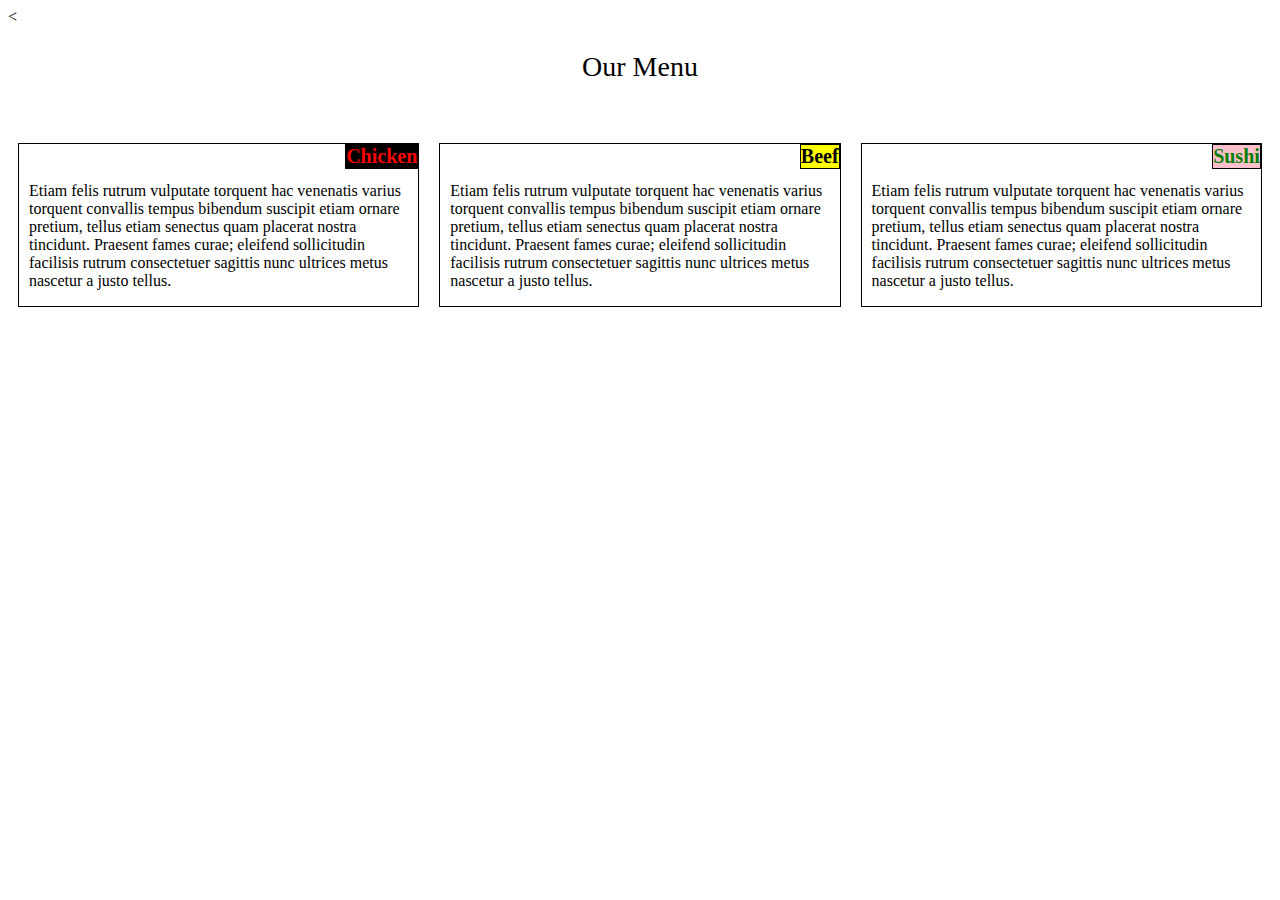
<file: Module2 solution/index.html>
<!Doctype html>
<!DOCTYPE html>
<html>
<head>
	<title>Coursera test</title>
	<link rel="stylesheet" type="text/css" href="css/solution.css">
	<meta charset="utf-8">
	<meta name="viewport" content="width=device-width, initial-scale=1">
	<
</head>

<body>
	<header> Our Menu </header>

	<div class="row">
		<div class="col-lg-4 col-md-6 col-s-12">
		<div class="container">
			<h1 class="menu-header" id="chicken-header">Chicken</h1>
			<p class="menu-content" > 
			Etiam felis rutrum vulputate torquent hac venenatis varius torquent convallis tempus bibendum suscipit etiam ornare pretium, tellus etiam senectus quam placerat nostra tincidunt. Praesent fames curae; eleifend sollicitudin facilisis rutrum consectetuer sagittis nunc ultrices metus nascetur a justo tellus.</p>
		</div>
		</div>

		<div class="col-lg-4 col-md-6 col-s-12">
		<div class="container">
			<h1 class="menu-header" id="beef-header"> Beef </h1>
			<p class="menu-content">
			Etiam felis rutrum vulputate torquent hac venenatis varius torquent convallis tempus bibendum suscipit etiam ornare pretium, tellus etiam senectus quam placerat nostra tincidunt. Praesent fames curae; eleifend sollicitudin facilisis rutrum consectetuer sagittis nunc ultrices metus nascetur a justo tellus.</p>
		</div>
		</div>

		<div class="col-lg-4 col-md-12 col-s-12">
		<div class="container">
			<h1 class="menu-header" id="sushi-header"> Sushi </h1>
			<p class="menu-content">
			Etiam felis rutrum vulputate torquent hac venenatis varius torquent convallis tempus bibendum suscipit etiam ornare pretium, tellus etiam senectus quam placerat nostra tincidunt. Praesent fames curae; eleifend sollicitudin facilisis rutrum consectetuer sagittis nunc ultrices metus nascetur a justo tellus.</p>
		</div>
		</div>
	</div>
</body>
</html>
</file>
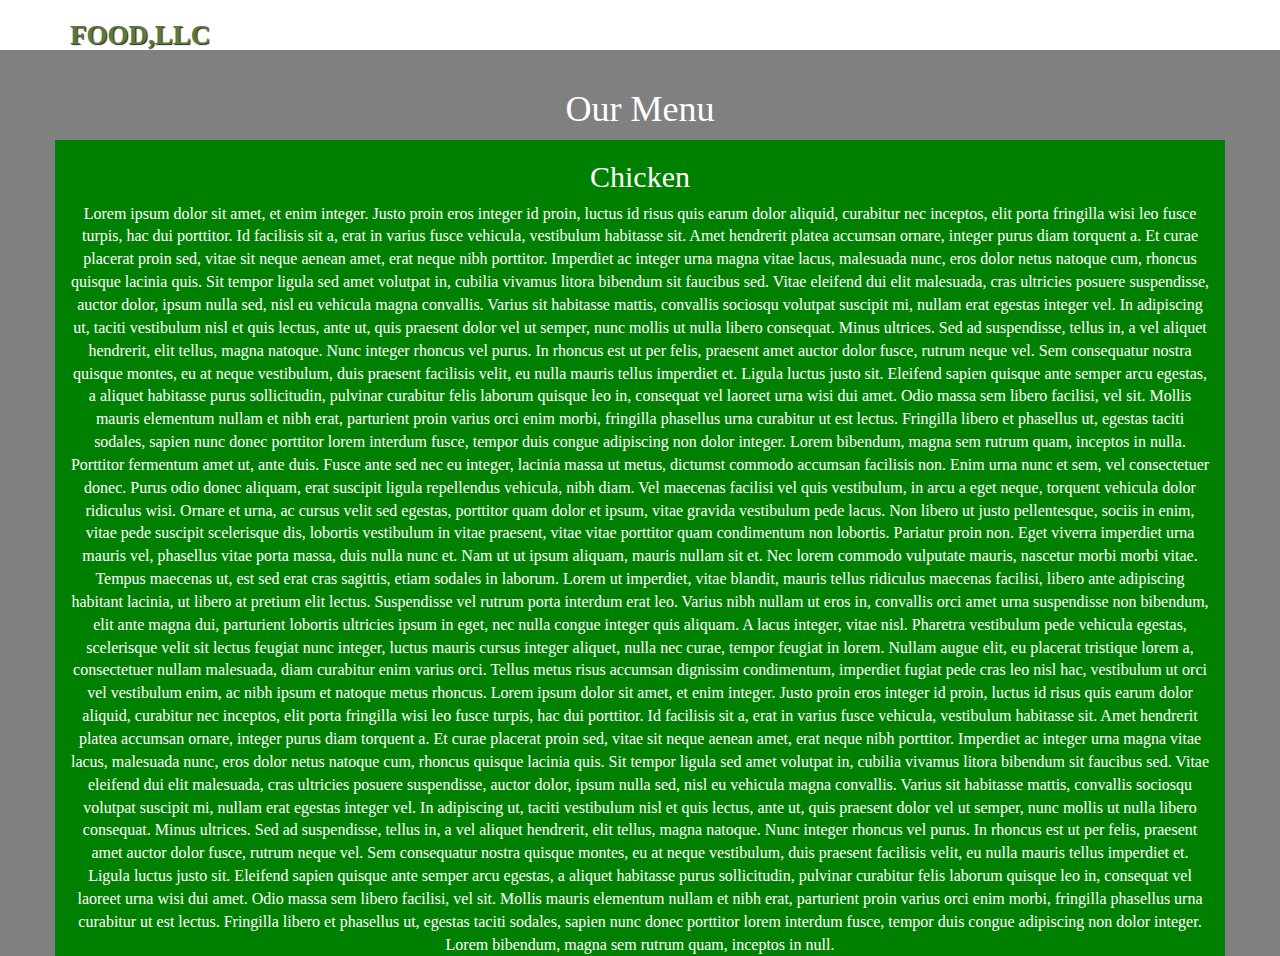
<file: Module3 solution/index.html>
<!doctype html>
<html lang="en">
  <head>
    <meta charset="utf-8">
    <meta http-equiv="X-UA-Compatible" content="IE=edge">
    <meta name="viewport" content="width=device-width, initial-scale=1">

    <link rel="stylesheet" href="https://maxcdn.bootstrapcdn.com/bootstrap/3.3.7/css/bootstrap.min.css">
	<link rel="stylesheet" type="text/css" href="css/index.css">

	</head>

		<body>
			<script src="https://ajax.googleapis.com/ajax/libs/jquery/3.2.1/jquery.min.js"></script>
			<script src="https://maxcdn.bootstrapcdn.com/bootstrap/3.3.7/js/bootstrap.min.js"></script>
		</body>
</html>

<header>
<nav id="header-nav" class="navbar navbar-default">
		<div class="container">
			<div class="navbar-header">
				<div class="navbar-brand">
					<a href="index.html"><h1>Food,LLC</h1></a>
                      </div> <!-- close navbar-brand -->
 
             </div>  <!-- close navbar header -->

             

             <div class="navbar-header">
               <button type="button" class="navbar-toggle collapsed" data-toggle="collapse" data-target="#bs-example-navbar-collapse-1" aria-expanded="false">
                <span class="sr-only">Toggle navigation</span>
                <span class="icon-bar"></span>
                <span class="icon-bar"></span>
               <span class="icon-bar"></span>
               </button>
    
    </div>

    <!-- Collect the nav links, forms, and other content for toggling -->
    <div class="collapse navbar-collapse" id="bs-example-navbar-collapse-1">
      <ul class="nav navbar-nav">
        <li><a href="#" class="text-center visible-xs">Chicken <span class="sr-only">(current)</span></a></li>
        <li><a href="#" class="text-center visible-xs">Beef</a></li>
        <li class="dropdown">
          <a href="#" class="text-center visible-xs">Sushi</a>
      
      </li>
      </ul>
      </div>
      </div>
      </nav>
      </header>


      <div id="main content" class="container">
      <h1 id="menu-categories-title" class="text-center">Our Menu</h1>
      <div class="text-center">
      <section class="row">
      <div class="col-xs-12 content">
      <h2 class="text-center ">Chicken</h2>
      
      Lorem ipsum dolor sit amet, et enim integer. Justo proin eros integer id proin, luctus id risus quis earum dolor aliquid, curabitur nec inceptos, elit porta fringilla wisi leo fusce turpis, hac dui porttitor. Id facilisis sit a, erat in varius fusce vehicula, vestibulum habitasse sit. Amet hendrerit platea accumsan ornare, integer purus diam torquent a. Et curae placerat proin sed, vitae sit neque aenean amet, erat neque nibh porttitor. Imperdiet ac integer urna magna vitae lacus, malesuada nunc, eros dolor netus natoque cum, rhoncus quisque lacinia quis. Sit tempor ligula sed amet volutpat in, cubilia vivamus litora bibendum sit faucibus sed. Vitae eleifend dui elit malesuada, cras ultricies posuere suspendisse, auctor dolor, ipsum nulla sed, nisl eu vehicula magna convallis. Varius sit habitasse mattis, convallis sociosqu volutpat suscipit mi, nullam erat egestas integer vel.
In adipiscing ut, taciti vestibulum nisl et quis lectus, ante ut, quis praesent dolor vel ut semper, nunc mollis ut nulla libero consequat. Minus ultrices. Sed ad suspendisse, tellus in, a vel aliquet hendrerit, elit tellus, magna natoque. Nunc integer rhoncus vel purus. In rhoncus est ut per felis, praesent amet auctor dolor fusce, rutrum neque vel. Sem consequatur nostra quisque montes, eu at neque vestibulum, duis praesent facilisis velit, eu nulla mauris tellus imperdiet et. Ligula luctus justo sit. Eleifend sapien quisque ante semper arcu egestas, a aliquet habitasse purus sollicitudin, pulvinar curabitur felis laborum quisque leo in, consequat vel laoreet urna wisi dui amet. Odio massa sem libero facilisi, vel sit. Mollis mauris elementum nullam et nibh erat, parturient proin varius orci enim morbi, fringilla phasellus urna curabitur ut est lectus. Fringilla libero et phasellus ut, egestas taciti sodales, sapien nunc donec porttitor lorem interdum fusce, tempor duis congue adipiscing non dolor integer. Lorem bibendum, magna sem rutrum quam, inceptos in nulla.
Porttitor fermentum amet ut, ante duis. Fusce ante sed nec eu integer, lacinia massa ut metus, dictumst commodo accumsan facilisis non. Enim urna nunc et sem, vel consectetuer donec. Purus odio donec aliquam, erat suscipit ligula repellendus vehicula, nibh diam. Vel maecenas facilisi vel quis vestibulum, in arcu a eget neque, torquent vehicula dolor ridiculus wisi. Ornare et urna, ac cursus velit sed egestas, porttitor quam dolor et ipsum, vitae gravida vestibulum pede lacus. Non libero ut justo pellentesque, sociis in enim, vitae pede suscipit scelerisque dis, lobortis vestibulum in vitae praesent, vitae vitae porttitor quam condimentum non lobortis. Pariatur proin non. Eget viverra imperdiet urna mauris vel, phasellus vitae porta massa, duis nulla nunc et. Nam ut ut ipsum aliquam, mauris nullam sit et. Nec lorem commodo vulputate mauris, nascetur morbi morbi vitae.
Tempus maecenas ut, est sed erat cras sagittis, etiam sodales in laborum. Lorem ut imperdiet, vitae blandit, mauris tellus ridiculus maecenas facilisi, libero ante adipiscing habitant lacinia, ut libero at pretium elit lectus. Suspendisse vel rutrum porta interdum erat leo. Varius nibh nullam ut eros in, convallis orci amet urna suspendisse non bibendum, elit ante magna dui, parturient lobortis ultricies ipsum in eget, nec nulla congue integer quis aliquam. A lacus integer, vitae nisl. Pharetra vestibulum pede vehicula egestas, scelerisque velit sit lectus feugiat nunc integer, luctus mauris cursus integer aliquet, nulla nec curae, tempor feugiat in lorem. Nullam augue elit, eu placerat tristique lorem a, consectetuer nullam malesuada, diam curabitur enim varius orci. Tellus metus risus accumsan dignissim condimentum, imperdiet fugiat pede cras leo nisl hac, vestibulum ut orci vel vestibulum enim, ac nibh ipsum et natoque metus rhoncus.
Lorem ipsum dolor sit amet, et enim integer. Justo proin eros integer id proin, luctus id risus quis earum dolor aliquid, curabitur nec inceptos, elit porta fringilla wisi leo fusce turpis, hac dui porttitor. Id facilisis sit a, erat in varius fusce vehicula, vestibulum habitasse sit. Amet hendrerit platea accumsan ornare, integer purus diam torquent a. Et curae placerat proin sed, vitae sit neque aenean amet, erat neque nibh porttitor. Imperdiet ac integer urna magna vitae lacus, malesuada nunc, eros dolor netus natoque cum, rhoncus quisque lacinia quis. Sit tempor ligula sed amet volutpat in, cubilia vivamus litora bibendum sit faucibus sed. Vitae eleifend dui elit malesuada, cras ultricies posuere suspendisse, auctor dolor, ipsum nulla sed, nisl eu vehicula magna convallis. Varius sit habitasse mattis, convallis sociosqu volutpat suscipit mi, nullam erat egestas integer vel.
In adipiscing ut, taciti vestibulum nisl et quis lectus, ante ut, quis praesent dolor vel ut semper, nunc mollis ut nulla libero consequat. Minus ultrices. Sed ad suspendisse, tellus in, a vel aliquet hendrerit, elit tellus, magna natoque. Nunc integer rhoncus vel purus. In rhoncus est ut per felis, praesent amet auctor dolor fusce, rutrum neque vel. Sem consequatur nostra quisque montes, eu at neque vestibulum, duis praesent facilisis velit, eu nulla mauris tellus imperdiet et. Ligula luctus justo sit. Eleifend sapien quisque ante semper arcu egestas, a aliquet habitasse purus sollicitudin, pulvinar curabitur felis laborum quisque leo in, consequat vel laoreet urna wisi dui amet. Odio massa sem libero facilisi, vel sit. Mollis mauris elementum nullam et nibh erat, parturient proin varius orci enim morbi, fringilla phasellus urna curabitur ut est lectus. Fringilla libero et phasellus ut, egestas taciti sodales, sapien nunc donec porttitor lorem interdum fusce, tempor duis congue adipiscing non dolor integer. Lorem bibendum, magna sem rutrum quam, inceptos in null.
</section>
 
      </div>
      </div>
</file>
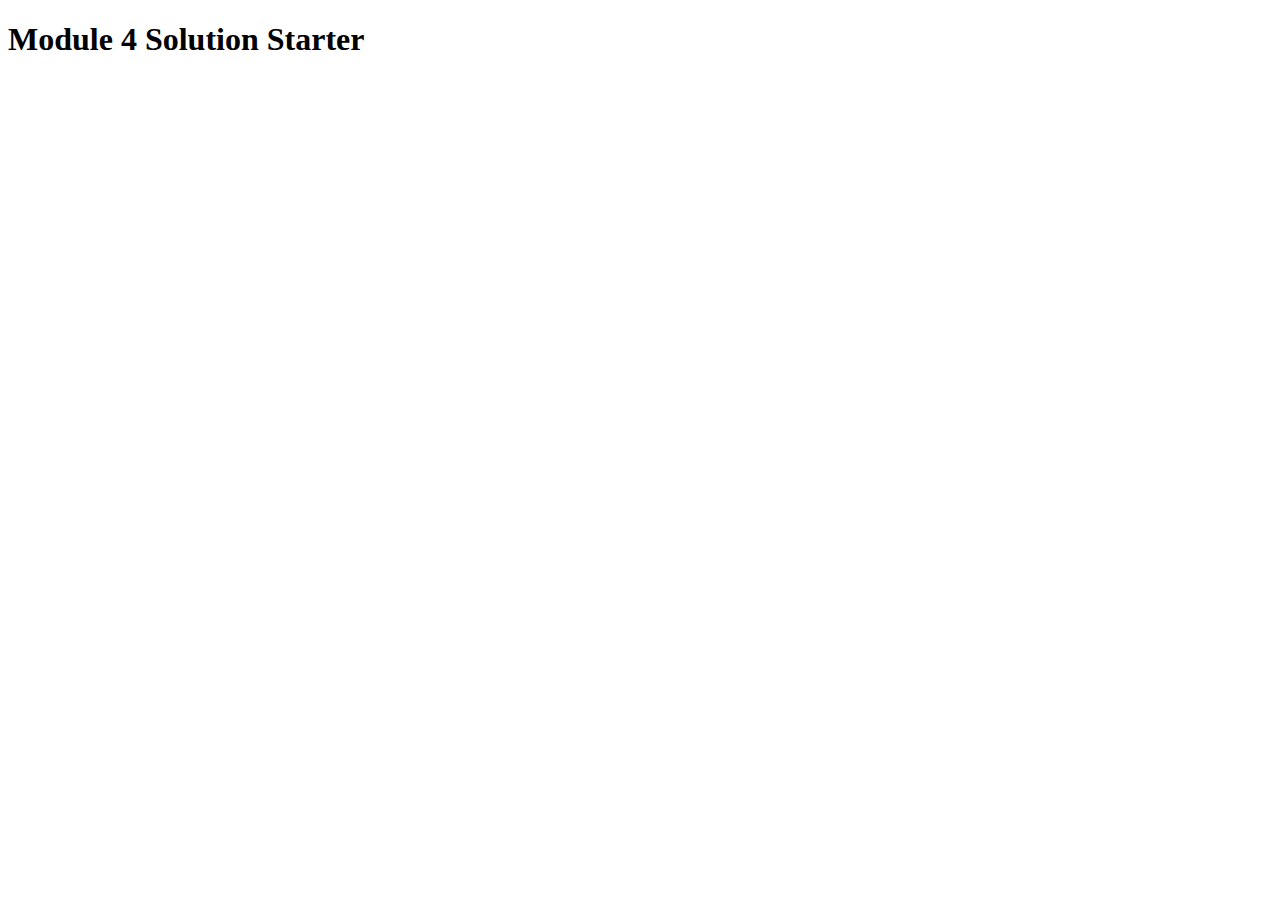
<file: Module4_solution/index.html>
<!DOCTYPE html>
<html>
<head>
  <meta charset="utf-8">
  <title>Module 4 Solution Starter</title>
  <script src="js/SpeakHello.js"></script>
  <script src="js/SpeakGoodBye.js"></script>
  <script src="js/script.js"></script>
</head>
<body>
  <h1>Module 4 Solution Starter</h1>
</body>
</html>
</file>
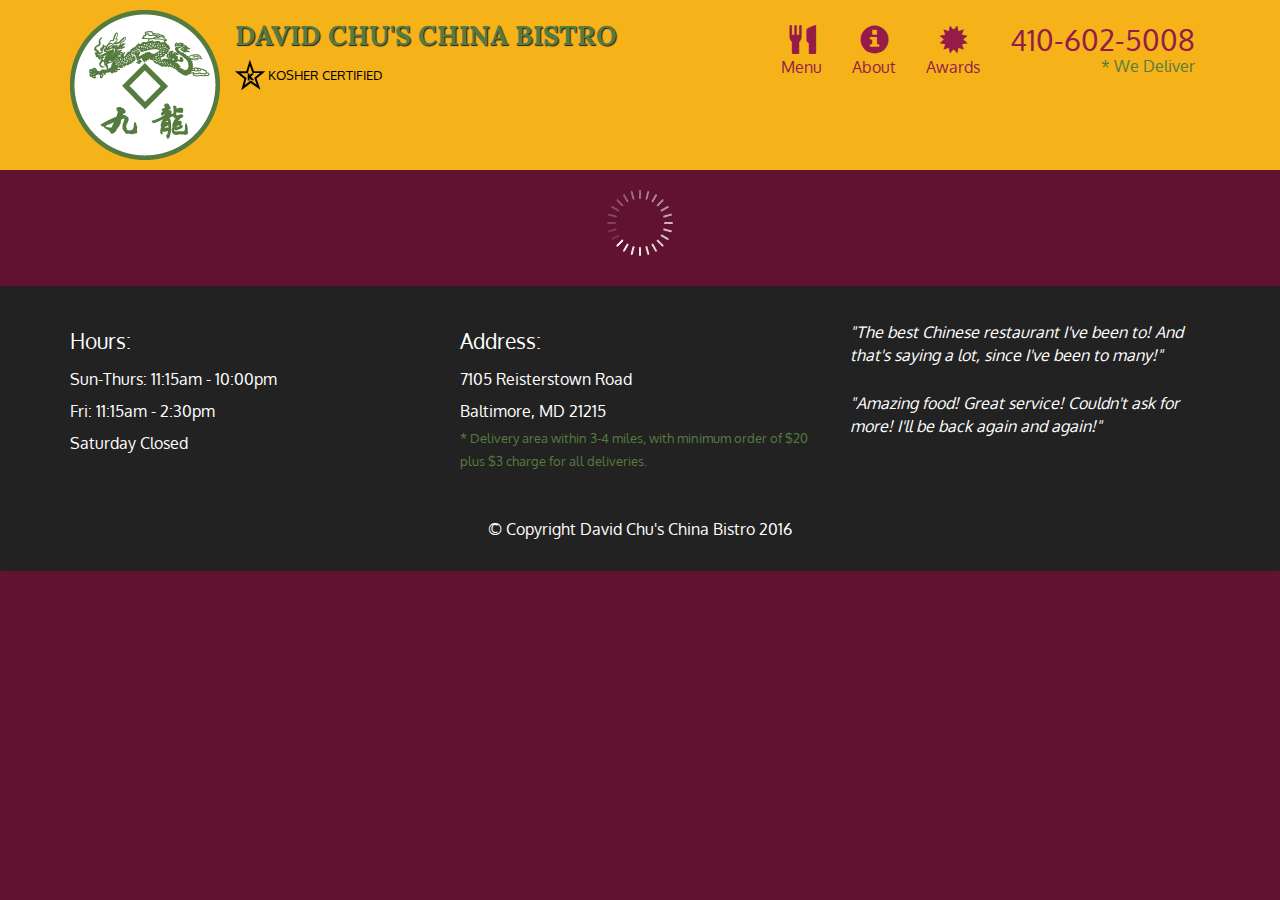
<file: Module5_solution/assignment5-solution-starter/index.html>
<!doctype html>
<html lang="en">
  <head>
    <meta charset="utf-8">
    <meta http-equiv="X-UA-Compatible" content="IE=edge">
    <meta name="viewport" content="width=device-width, initial-scale=1">
    <title>David Chu's China Bistro</title>
    <link rel="stylesheet" href="css/bootstrap.min.css">
    <link rel="stylesheet" href="css/styles.css">
    <link href='https://fonts.googleapis.com/css?family=Oxygen:400,300,700' rel='stylesheet' type='text/css'>
    <link href='https://fonts.googleapis.com/css?family=Lora' rel='stylesheet' type='text/css'>
  </head>
<body>
  <header>
    <nav id="header-nav" class="navbar navbar-default">
      <div class="container">
        <div class="navbar-header">
          <a href="index.html" class="pull-left visible-md visible-lg">
            <div id="logo-img" alt="Logo image"></div>
          </a>

          <div class="navbar-brand">
            <a href="index.html"><h1>David Chu's China Bistro</h1></a>
            <p>
              <img src="images/star-k-logo.png" alt="Kosher certification">
              <span>Kosher Certified</span>
            </p>
          </div>

          <button id="navbarToggle" type="button" class="navbar-toggle collapsed" data-toggle="collapse" data-target="#collapsable-nav" aria-expanded="false">
            <span class="sr-only">Toggle navigation</span>
            <span class="icon-bar"></span>
            <span class="icon-bar"></span>
            <span class="icon-bar"></span>
          </button>
        </div>
        
        <div id="collapsable-nav" class="collapse navbar-collapse">
           <ul id="nav-list" class="nav navbar-nav navbar-right">
            <li id="navHomeButton" class="visible-xs active">
              <a href="index.html">
                <span class="glyphicon glyphicon-home"></span> Home</a>
            </li>
            <li id="navMenuButton">
              <a href="#" onclick="$dc.loadMenuCategories();">
                <span class="glyphicon glyphicon-cutlery"></span><br class="hidden-xs"> Menu</a>
            </li>
            <li>
              <a href="#">
                <span class="glyphicon glyphicon-info-sign"></span><br class="hidden-xs"> About</a>
            </li>
            <li>
              <a href="#">
                <span class="glyphicon glyphicon-certificate"></span><br class="hidden-xs"> Awards</a>
            </li>
            <li id="phone" class="hidden-xs">
              <a href="tel:410-602-5008">
                <span>410-602-5008</span></a><div>* We Deliver</div>
            </li>
          </ul><!-- #nav-list -->
        </div><!-- .collapse .navbar-collapse -->
      </div><!-- .container -->
    </nav><!-- #header-nav -->
  </header>

  <div id="call-btn" class="visible-xs">
    <a class="btn" href="tel:410-602-5008">
    <span class="glyphicon glyphicon-earphone"></span>
    410-602-5008
    </a>
  </div>
  <div id="xs-deliver" class="text-center visible-xs">* We Deliver</div>

  <div id="main-content" class="container"></div>

  <footer class="panel-footer">
    <div class="container">
      <div class="row">
        <section id="hours" class="col-sm-4">
          <span>Hours:</span><br>
          Sun-Thurs: 11:15am - 10:00pm<br>
          Fri: 11:15am - 2:30pm<br>
          Saturday Closed
          <hr class="visible-xs">
        </section>
        <section id="address" class="col-sm-4">
          <span>Address:</span><br>
          7105 Reisterstown Road<br>
          Baltimore, MD 21215
          <p>* Delivery area within 3-4 miles, with minimum order of $20 plus $3 charge for all deliveries.</p>
          <hr class="visible-xs">
        </section>
        <section id="testimonials" class="col-sm-4">
          <p>"The best Chinese restaurant I've been to! And that's saying a lot, since I've been to many!"</p>
          <p>"Amazing food! Great service! Couldn't ask for more! I'll be back again and again!"</p>
        </section>
      </div>
      <div class="text-center">&copy; Copyright David Chu's China Bistro 2016</div>
    </div>
  </footer>

  <!-- jQuery (Bootstrap JS plugins depend on it) -->
  <script src="js/jquery-2.1.4.min.js"></script>
  <script src="js/bootstrap.min.js"></script>
  <script src="js/ajax-utils.js"></script>
  <script src="js/script.js"></script>
</body>
</html>
</file>
<file: Module2 solution/css/solution.css>
*{font-family: "Times New Roman", Times, serif;
box-sizing: border-box;}

header {
	text-align: center;
    font-size: 175%;
    margin-top: 25px;
    margin-bottom: 50px;
}


#chicken-header{
	background-color: black;
	color: red;
}
#beef-header{
	background-color: yellow;
	color: black;
}
#sushi-header{
	background-color: pink;
	color: green;
}
.menu-content {
	position: relative;
	clear: right;
	padding-left: 10px;
	padding-right: 10px;

}

 .menu-header{
 	font-size:125%;
 	border: 1px solid black;
 	float: right;
    margin-top: 0px

}
.container{
	border:1px solid black;
}



 .row{width: 100%}

@media (min-width: 992px)  { 
	.col-lg-4 {
		float: left;
    	padding: 10px; 
    	width: 33.33%;
   }
                                                 
 }
@media (min-width: 768px) and (max-width: 991px) { 
   .col-md-6{
	   	float: left;
	   	padding: 10px;
	   	width: 50%;
   	} 
   	.col-md-12{
   		float: left;
   		padding: 10px;
   		width: 100%;
   	}
}
@media (max-width: 767px) {
	.col-s-12{
		float: left;
		padding: 10px;
		width:100%;
	}
}
</file>
<file: Module3 solution/css/index.css>
body {
  font-size: 16px;
  color: #fff;
  background-color: grey;
  font-family: "Times new roman", Times, serif;
}
#header-nav {
  background-color: white;
  border-radius: 0;
  border: 0;
  }

  .navbar-brand {
  padding-top: 25px;
}

.navbar-brand h1 {
  font-family: 'Lora', serif;
  color: #557c3e;
  font-size: 1.5em;
  text-transform: uppercase;
  font-weight: bold;
  text-shadow: 1px 1px 1px #222;
  margin-top: 0;
  margin-bottom: 0;
  line-height: .75;
}
.navbar-brand a:hover, .navbar-brand a:focus {
	text-decoration: none;
}
.content {
  background-color: green;
  width: 100%
}
.menu-title {
  background-color: grey;
}
</file>
<file: Module5_solution/assignment5-solution-starter/css/styles.css>
body {
  font-size: 16px;
  color: #fff;
  background-color: #61122f;
  font-family: 'Oxygen', sans-serif;
}

/** HEADER **/
#header-nav {
  background-color: #f6b319;
  border-radius: 0;
  border: 0;
}

#logo-img {
  background: url('../images/restaurant-logo_large.png') no-repeat;
  width: 150px;
  height: 150px;
  margin: 10px 15px 10px 0;
}

.navbar-brand {
  padding-top: 25px;
}
.navbar-brand h1 { /* Restaurant name */
  font-family: 'Lora', serif;
  color: #557c3e;
  font-size: 1.5em;
  text-transform: uppercase;
  font-weight: bold;
  text-shadow: 1px 1px 1px #222;
  margin-top: 0;
  margin-bottom: 0;
  line-height: .75;
}
.navbar-brand a:hover, .navbar-brand a:focus {
  text-decoration: none;
}
.navbar-brand p { /* Kosher cert */
  color: #000;
  text-transform: uppercase;
  font-size: .7em;
  margin-top: 15px;
}
.navbar-brand p span { /* Star-K */
  vertical-align: middle;
}

#nav-list {
  margin-top: 10px;
}
#nav-list a {
  color: #951C49;
  text-align: center;
}
#nav-list a:hover {
  background: #E7E7E7;
}
#nav-list a span {
  font-size: 1.8em;
}

#phone {
  margin-top: 5px;
}
#phone a { /* Phone number */
  text-align: right;
  padding-bottom: 0;
}
#phone div { /* We Deliver */
  color: #557c3e;
  text-align: right;
  padding-right: 15px;
}

.navbar-header button.navbar-toggle, .navbar-header .icon-bar {
  border: 1px solid #61122f;
}
.navbar-header button.navbar-toggle {
  clear: both;
  margin-top: -30px;
}
/* END HEADER */

/* FOOTER */
.panel-footer {
  margin-top: 30px;
  padding-top: 35px;
  padding-bottom: 30px;
  background-color: #222;
  border-top: 0;
}
.panel-footer div.row {
  margin-bottom: 35px;
}
#hours, #address {
  line-height: 2;
}
#hours > span, #address > span {
  font-size: 1.3em;
}
#address p {
  color: #557c3e;
  font-size: .8em;
  line-height: 1.8;
}
#testimonials {
  font-style: italic;
}
#testimonials p:nth-child(2) {
  margin-top: 25px;
}
/* END FOOTER */



/* HOME PAGE */
.container .jumbotron {
  box-shadow: 0 0 50px #3F0C1F;
  border: 2px solid #3F0C1F;
}

#menu-tile, #specials-tile, #map-tile {
  height: 250px;
  width: 100%;
  margin-bottom: 15px;
  position: relative;
  border: 2px solid #3F0C1F;
  overflow: hidden;
}
#menu-tile:hover, #specials-tile:hover, #map-tile:hover {
  box-shadow: 0 1px 5px 1px #cccccc;
}
#menu-tile {
  background: url('../images/menu-tile.jpg') no-repeat;
  background-position: center;
}
#specials-tile {
  background: url('../images/specials-tile.jpg') no-repeat;
  background-position: center;
}
#menu-tile span, #specials-tile span, #map-tile span {
  position: absolute;
  bottom: 0;
  right: 0;
  width: 100%;
  text-align: center;
  font-size: 1.6em;
  text-transform: uppercase;
  background-color: #000;
  color: #fff;
  opacity: .8;
}
/* END HOME PAGE */

/* MENU CATEGORIES PAGE */
.category-tile { 
  position: relative;
  border: 2px solid #3F0C1F;
  overflow: hidden;
  width: 200px;
  height: 200px;
  margin: 0 auto 15px;
}
.category-tile span {
  position: absolute;
  bottom: 0;
  right: 0;
  width: 100%;
  text-align: center;
  font-size: 1.2em;
  text-transform: uppercase;
  background-color: #000;
  color: #fff;
  opacity: .8;
}
.category-tile:hover {
  box-shadow: 0 1px 5px 1px #cccccc;
}

#menu-categories-title + div {
  margin-bottom: 50px;
}
/* END MENU CATEGORIES PAGE */

/* SINGLE CATEGORY PAGE */
.menu-item-tile {
  margin-bottom: 25px;
}
.menu-item-tile hr {
  width: 80%;
}
.menu-item-tile .menu-item-price {
  font-size: 1.1em;
  text-align: right;
  margin-top: -15px;
  margin-right: -15px;
}
.menu-item-tile .menu-item-price span {
  font-size: .6em;
}
.menu-item-photo {
  position: relative;
  border: 2px solid #3F0C1F; 
  overflow: hidden;
  padding: 0;
  margin-right: -15px;
  margin-left: auto;
  margin-bottom: 20px;
  max-width: 250px;
}
.menu-item-photo div {
  position: absolute;
  bottom: 0;
  right: 0;
  width: 80px;
  background-color: #557c3e;
  text-align: center;
}
.menu-item-description {
  padding-right: 30px;
}
h3.menu-item-title {
  margin: 0 0 10px;
}
.menu-item-details {
  font-size: .9em;
  font-style: italic;
}
/* END SINGLE CATEGORY PAGE */


/********** Large devices only **********/
@media (min-width: 1200px) {
  .container .jumbotron {
    background: url('../images/jumbotron_1200.jpg') no-repeat;
    height: 675px;
  }
}

/********** Medium devices only **********/
@media (min-width: 992px) and (max-width: 1199px) {
  /* Header */
  #logo-img {
    background: url('../images/restaurant-logo_medium.png') no-repeat;
    width: 100px;
    height: 100px;
    margin: 5px 5px 5px 0;
  }
  /* End Header */

  /* Home Page */
  .container .jumbotron {
    background: url('../images/jumbotron_992.jpg') no-repeat;
    height: 558px;
  }
  /* End Home Page */
}

/********** Small devices only **********/
@media (min-width: 768px) and (max-width: 991px) {
  /* Home Page */
  .container .jumbotron {
    background: url('../images/jumbotron_768.jpg') no-repeat;
    height: 432px;
  }
  /* End Home Page */
}

/********** Extra small devices only **********/
@media (max-width: 767px) {
  /* Header */
  .navbar-brand {
    padding-top: 10px;
    height: 80px;
  }
  .navbar-brand h1 { /* Restaurant name */
    padding-top: 10px;
    font-size: 5vw; /* 1vw = 1% of viewport width */
  }
  .navbar-brand p { /* Kosher cert */
    font-size: .6em;
    margin-top: 12px;
  }
  .navbar-brand p img { /* Star-K */
    height: 20px;
  }

  #collapsable-nav a { /* Collapsed nav menu text */
    font-size: 1.2em;
  }
  #collapsable-nav a span { /* Collapsed nav menu glyph */
    font-size: 1em;
    margin-right: 5px;
  }

  #call-btn > a {
    font-size: 1.5em;
    display: block;
    margin: 0 20px;
    padding: 10px;
    border: 2px solid #fff;
    background-color: #f6b319;
    color: #951c49;
  }
  #xs-deliver {
    margin-top: 5px;
    font-size: .7em;
    letter-spacing: .1em;
    text-transform: uppercase;
  }
  /* End Header */

  /* Footer */
  .panel-footer section {
    margin-bottom: 30px;
    text-align: center;
  }
  .panel-footer section:nth-child(3) {
    margin-bottom: 0; /* margin already exists on the whole row */
  }
  .panel-footer section hr {
    width: 50%;
  }
  /* End Footer */

  /* Home Page */
  .container .jumbotron {
    margin-top: 30px;
    padding: 0;
  }
  #menu-tile, #specials-tile {
    width: 360px;
    margin: 0 auto 15px;
  }

  .menu-item-photo {
    margin-right: auto;
  }
  .menu-item-tile .menu-item-price {
    text-align: center;
  }
  .menu-item-description {
    text-align: center;;
  }
}


/********** Super extra small devices Only :-) (e.g., iPhone 4) **********/
@media (max-width: 479px) {
  /* Header */
  .navbar-brand h1 { /* Restaurant name */
    padding-top: 5px;
    font-size: 6vw;
  }
  /* End Header */
  
  /* Home page */
  #menu-tile, #specials-tile {
    width: 280px;
    margin: 0 auto 15px;
  }

  .col-xxs-12 {
    position: relative;
    min-height: 1px;
    padding-right: 15px;
    padding-left: 15px;
    float: left;
    width: 100%;
  }
}
</file>
